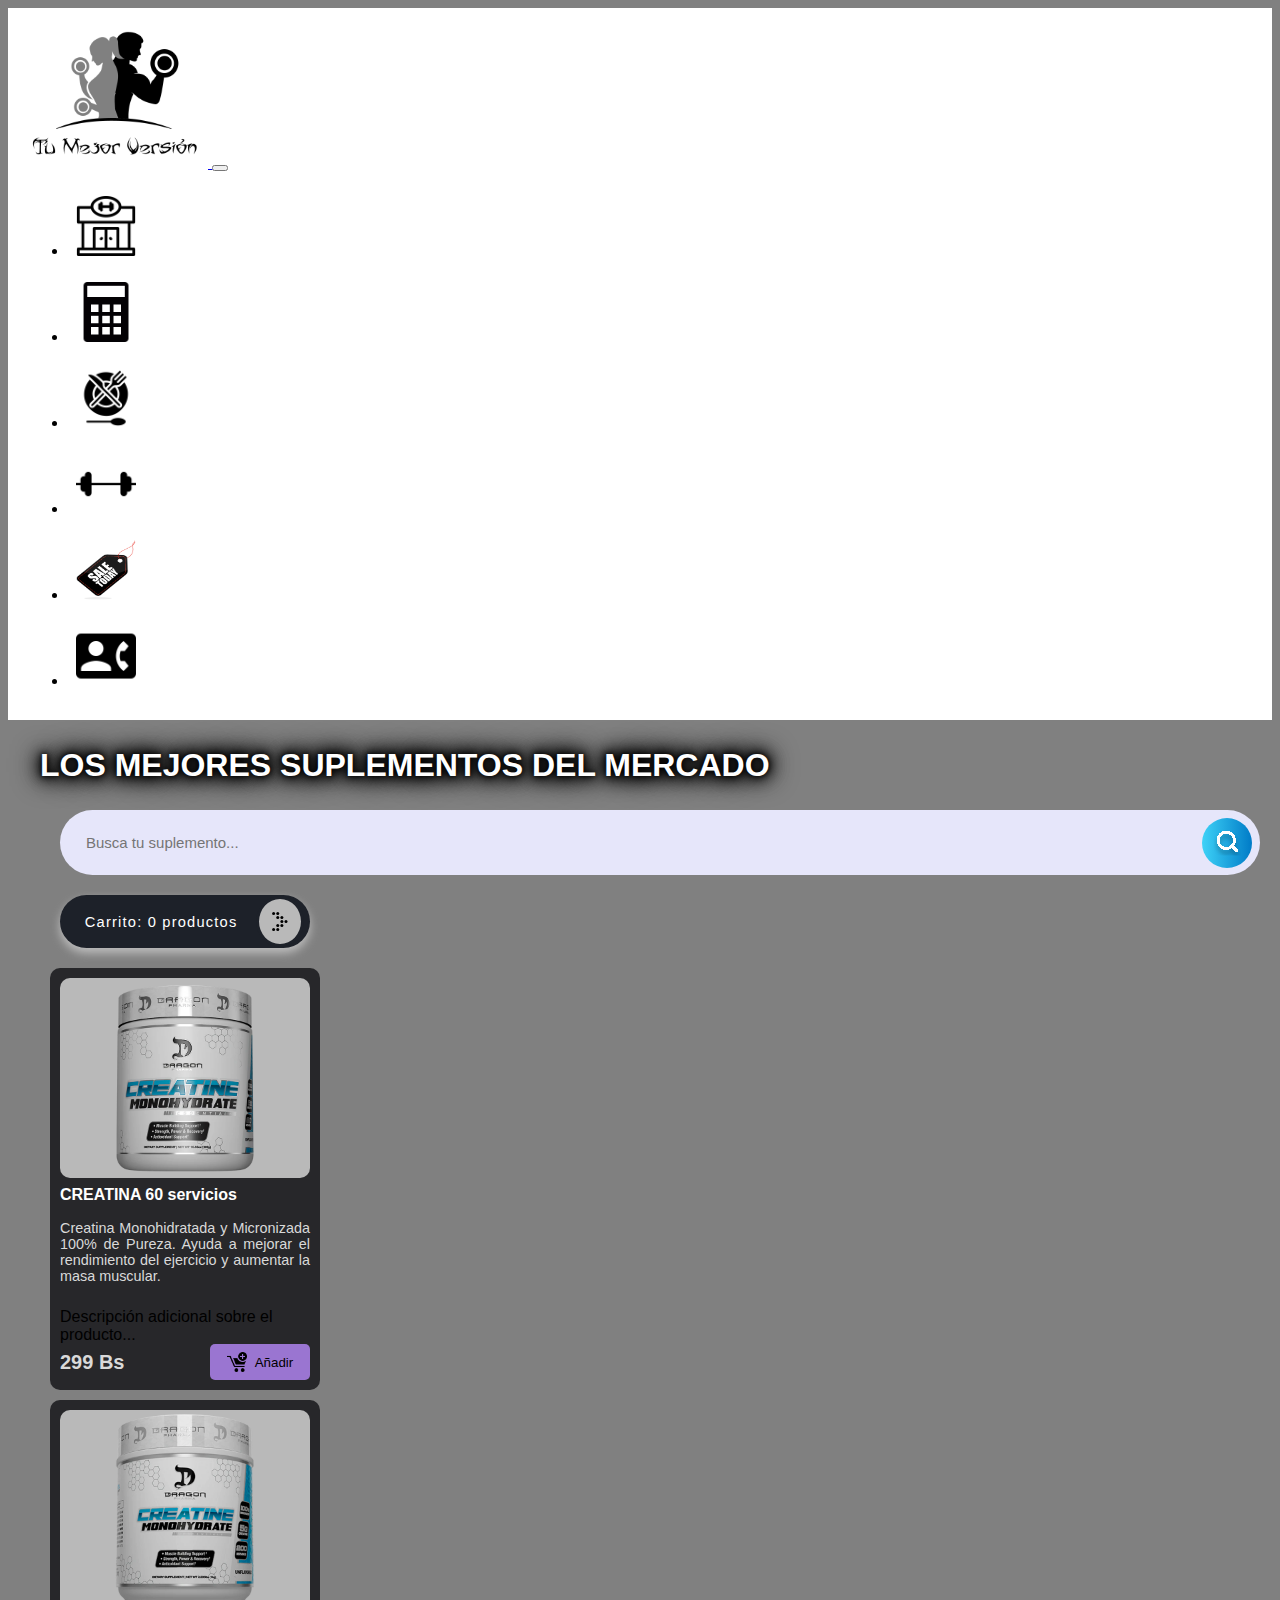
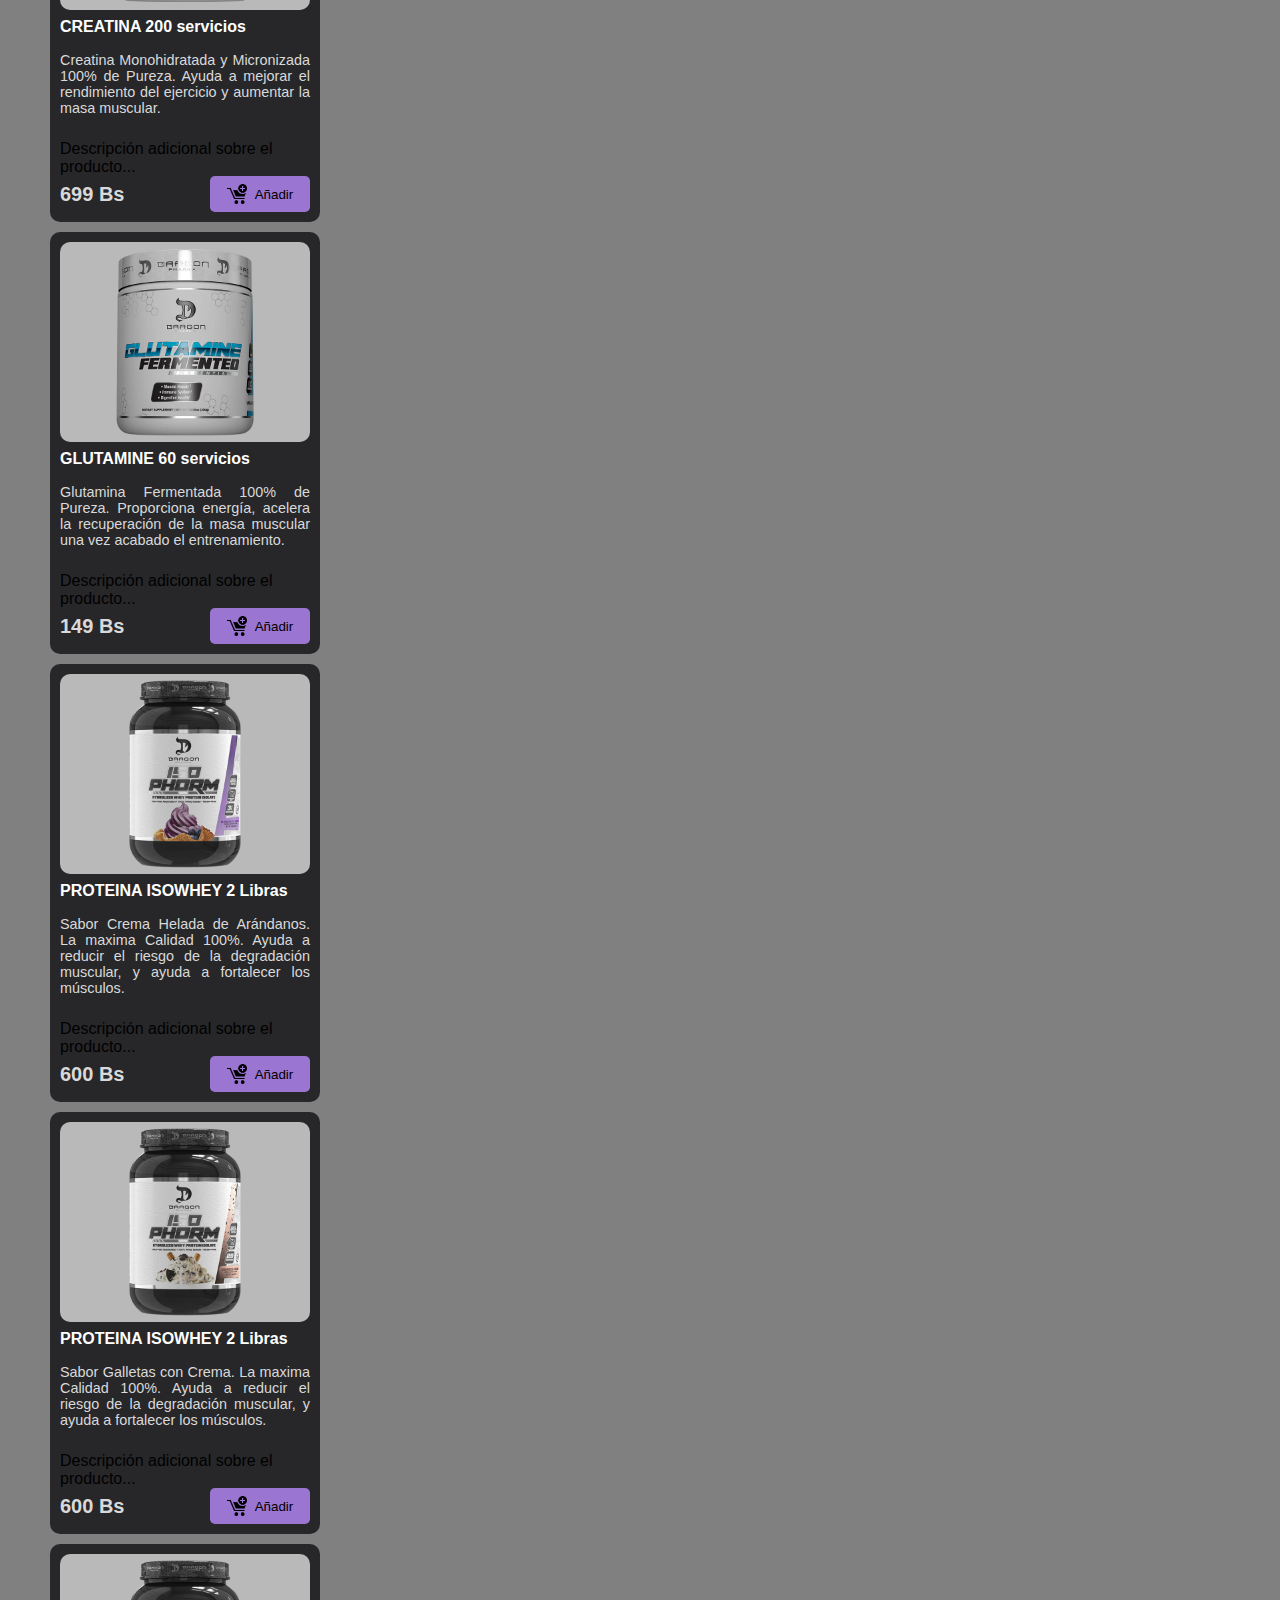
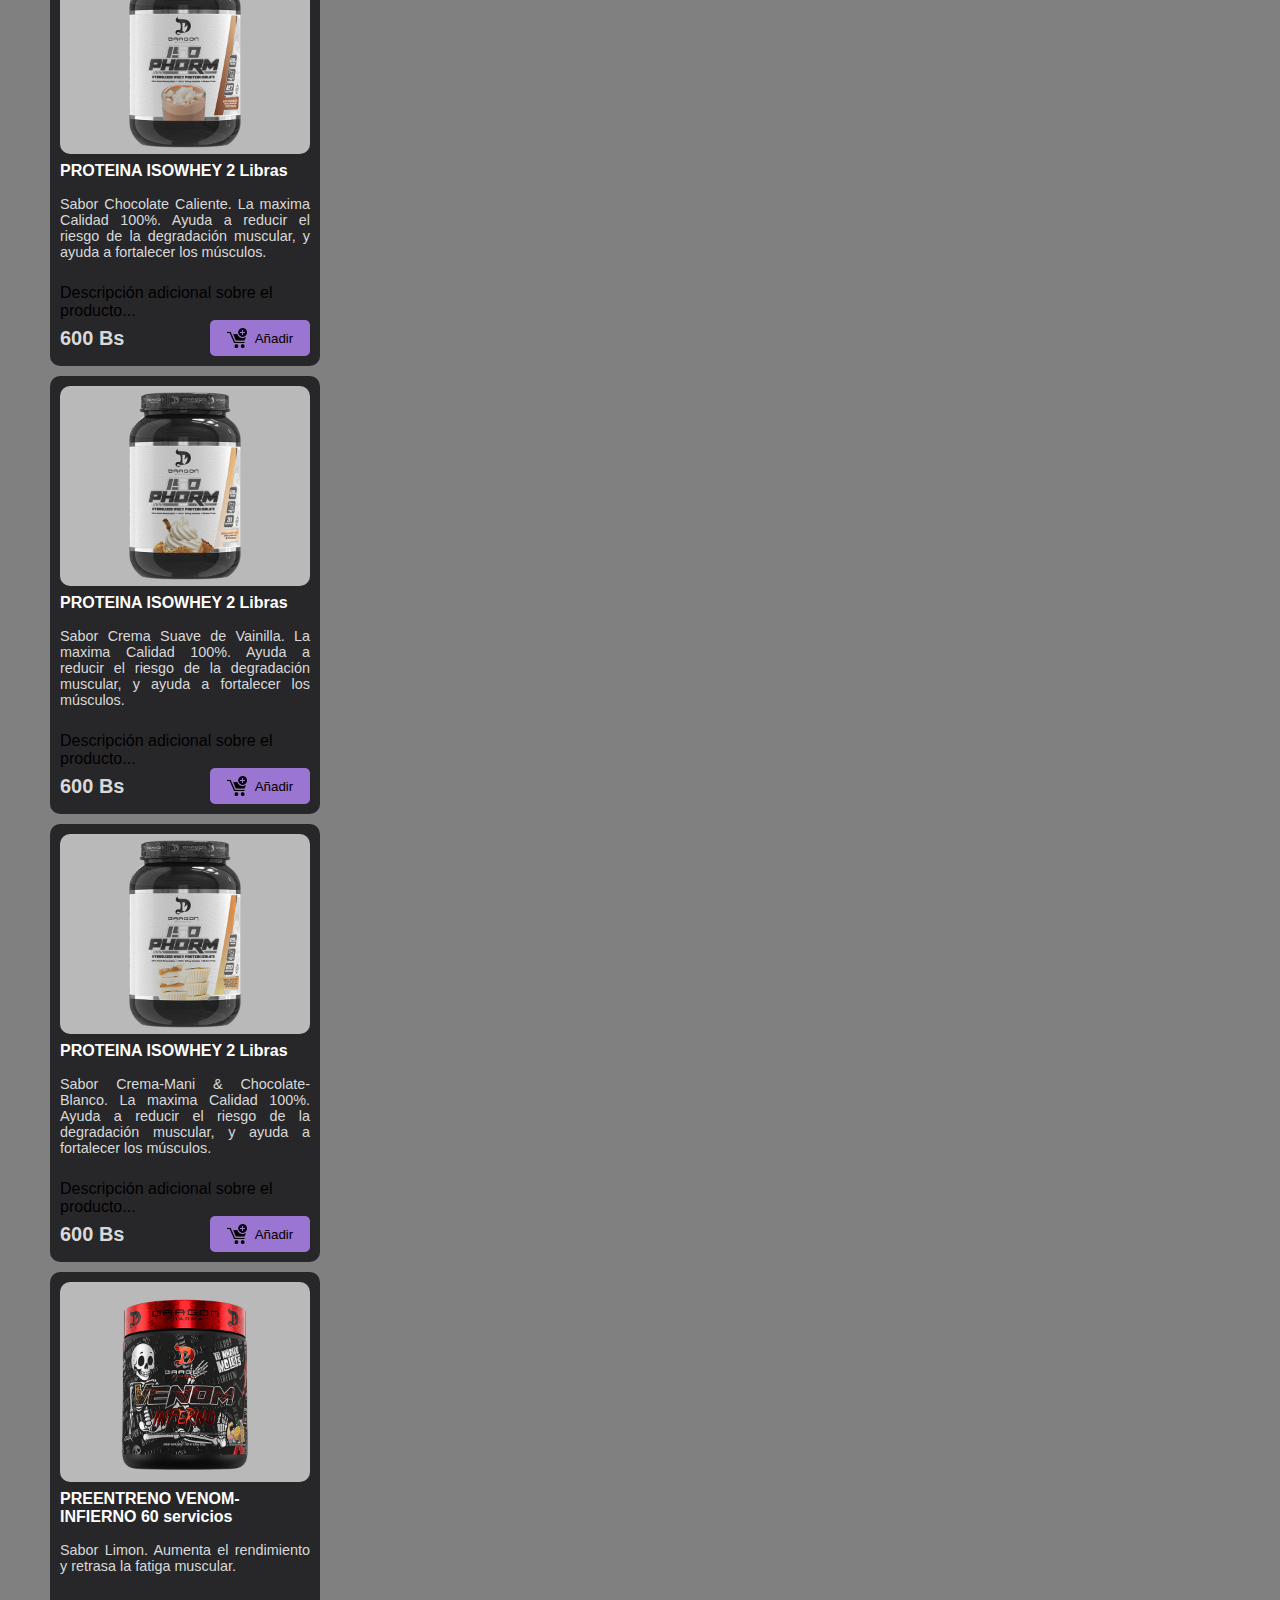
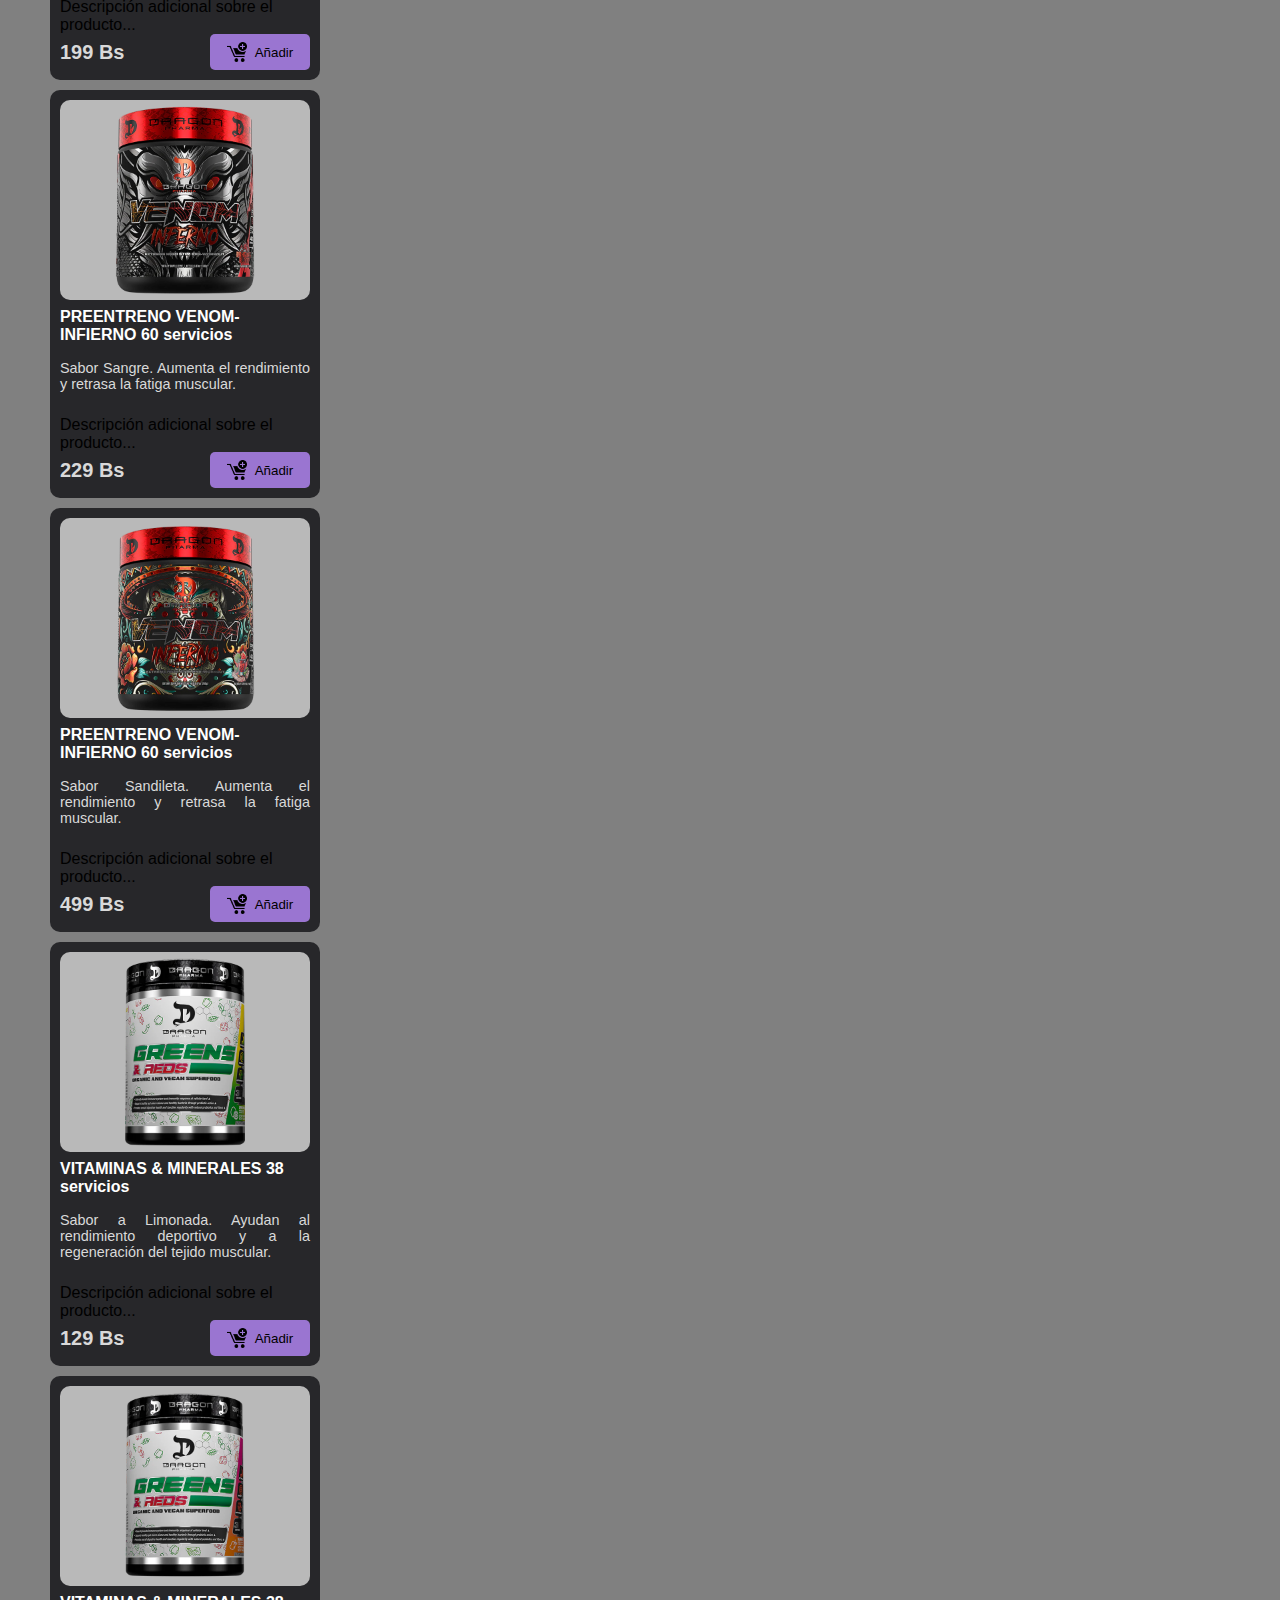
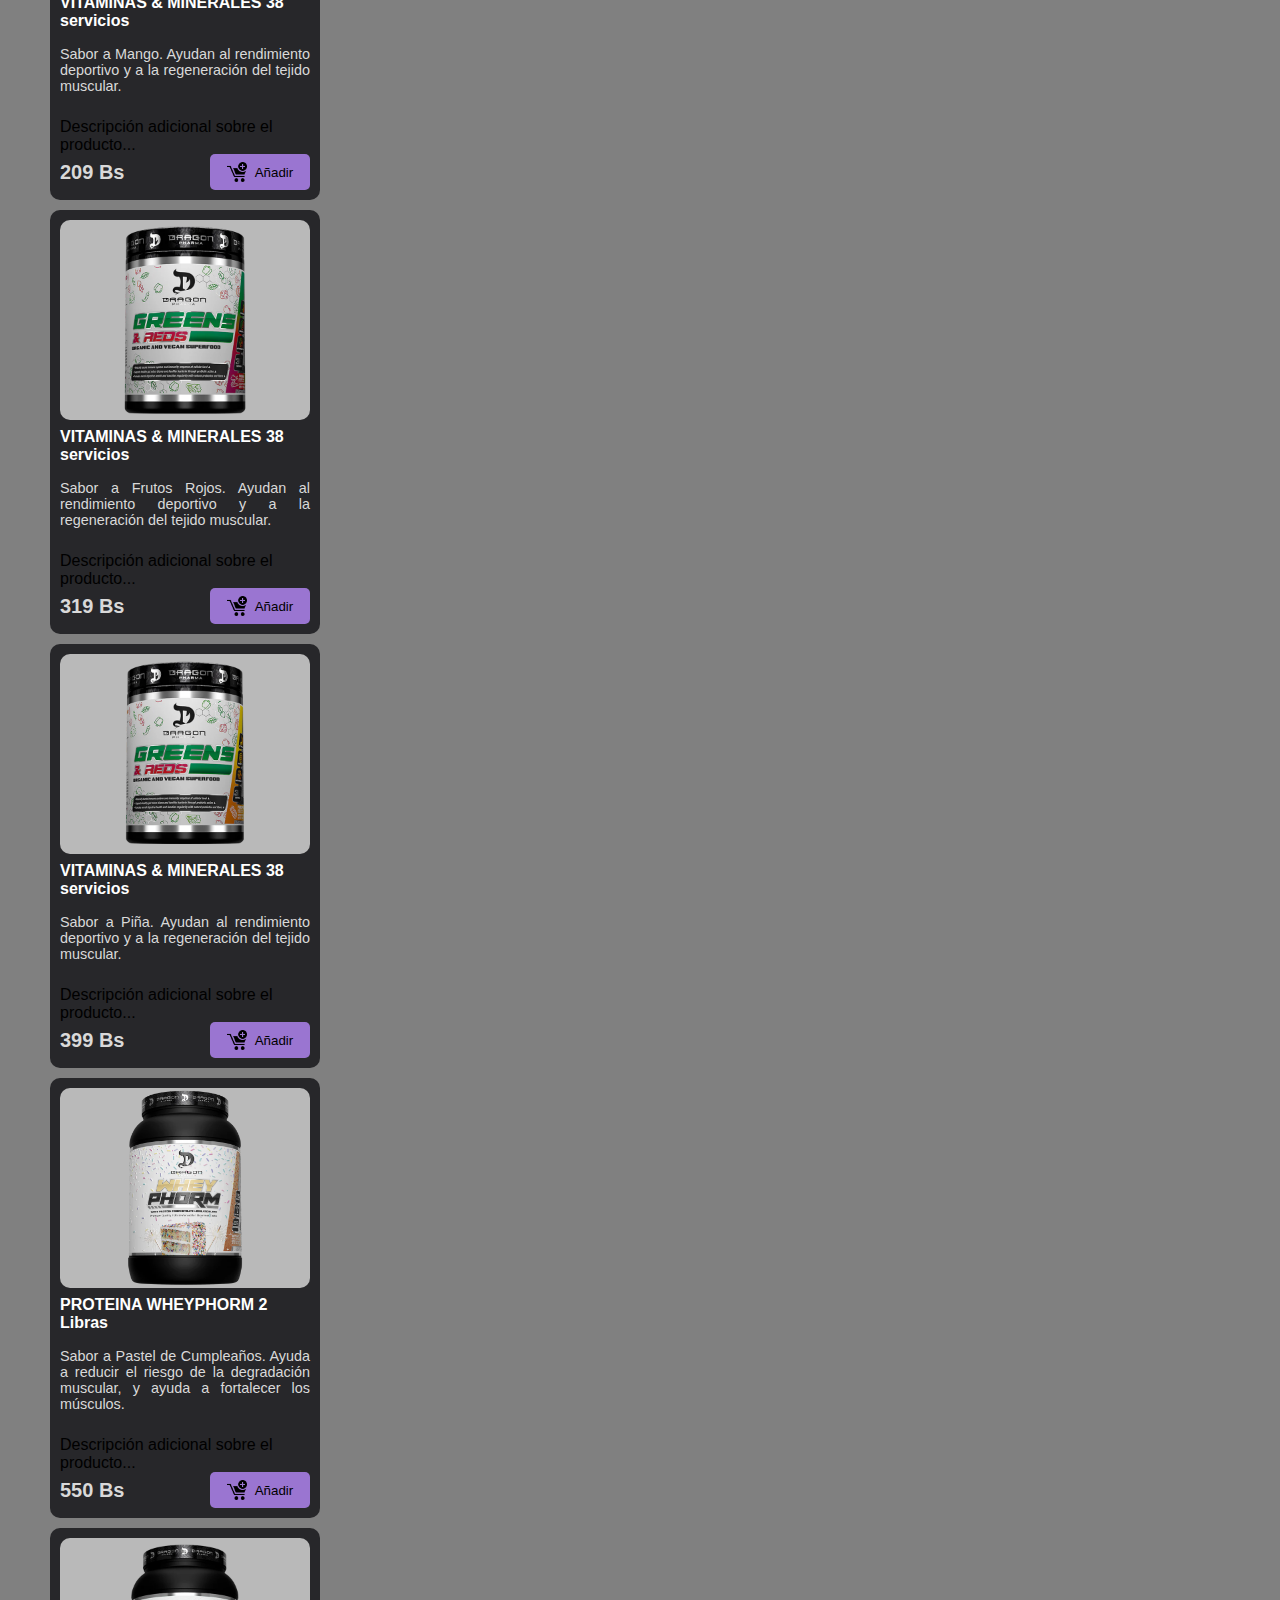
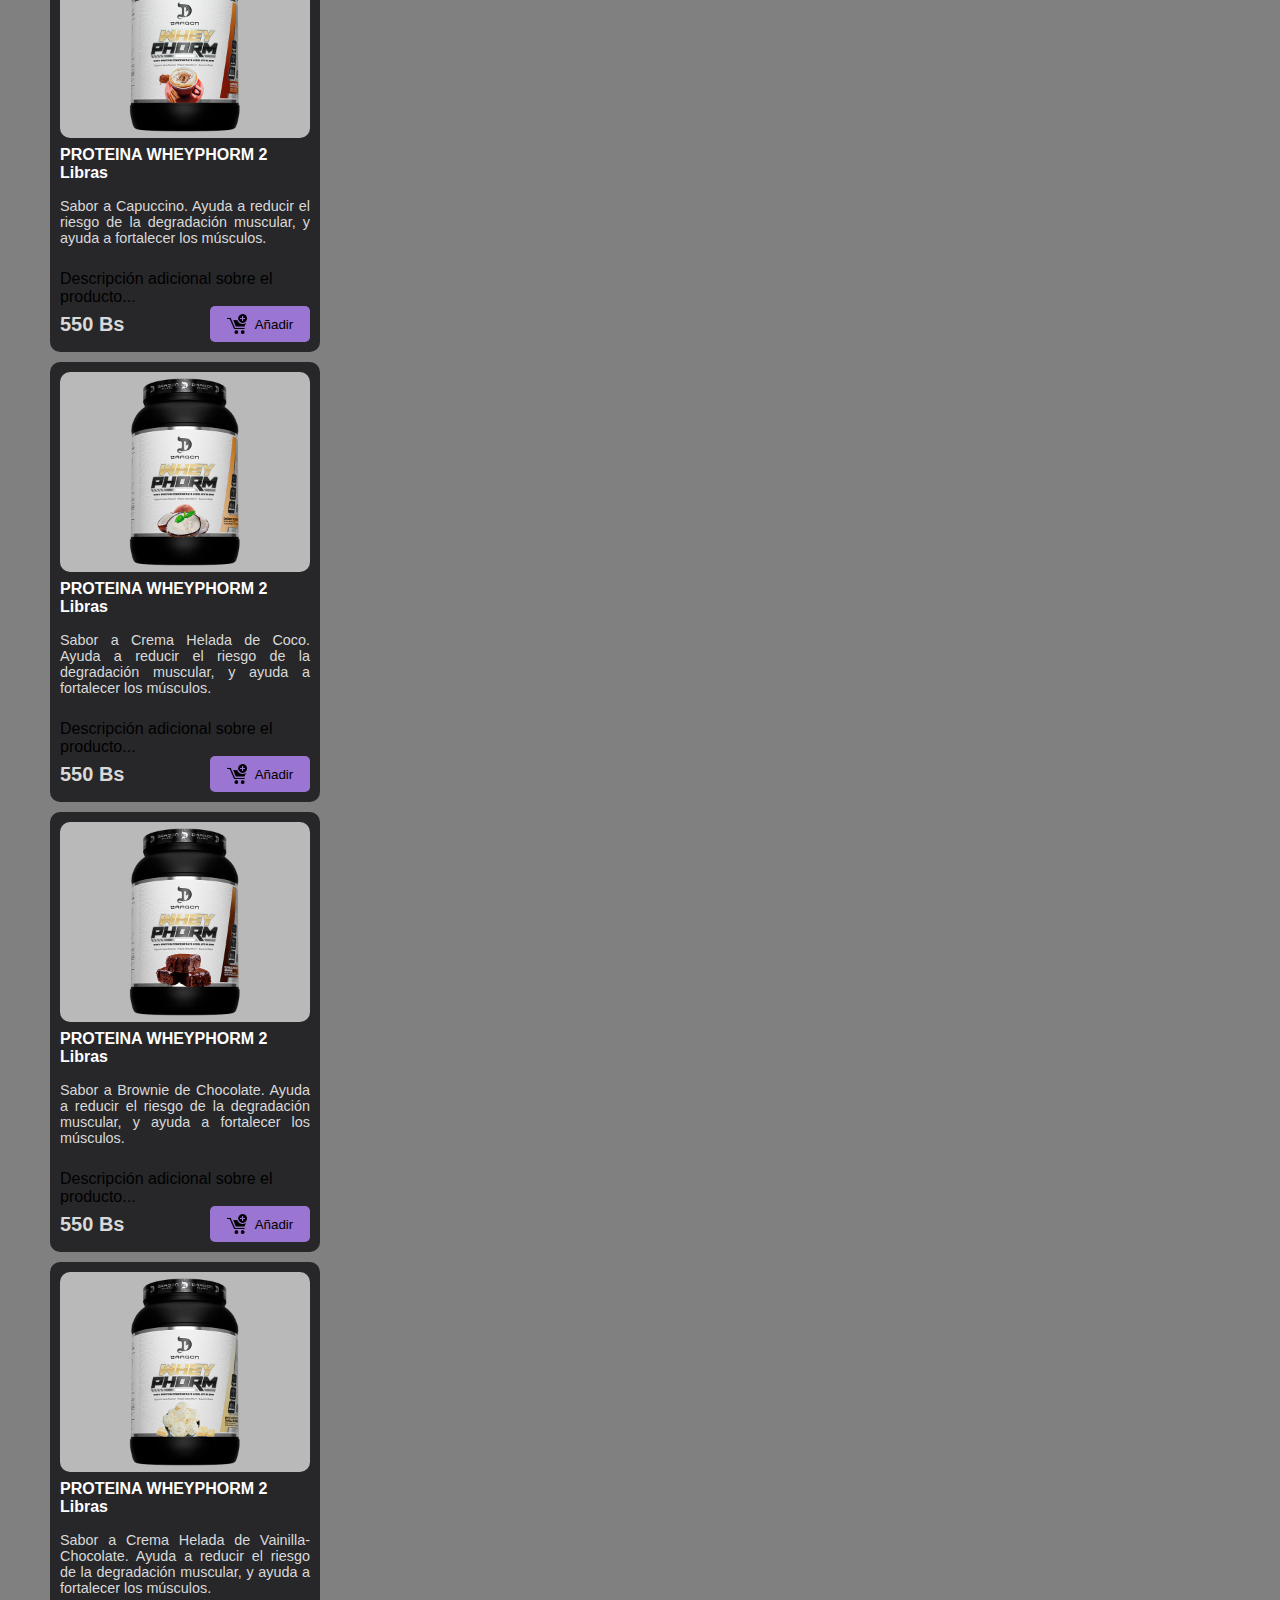
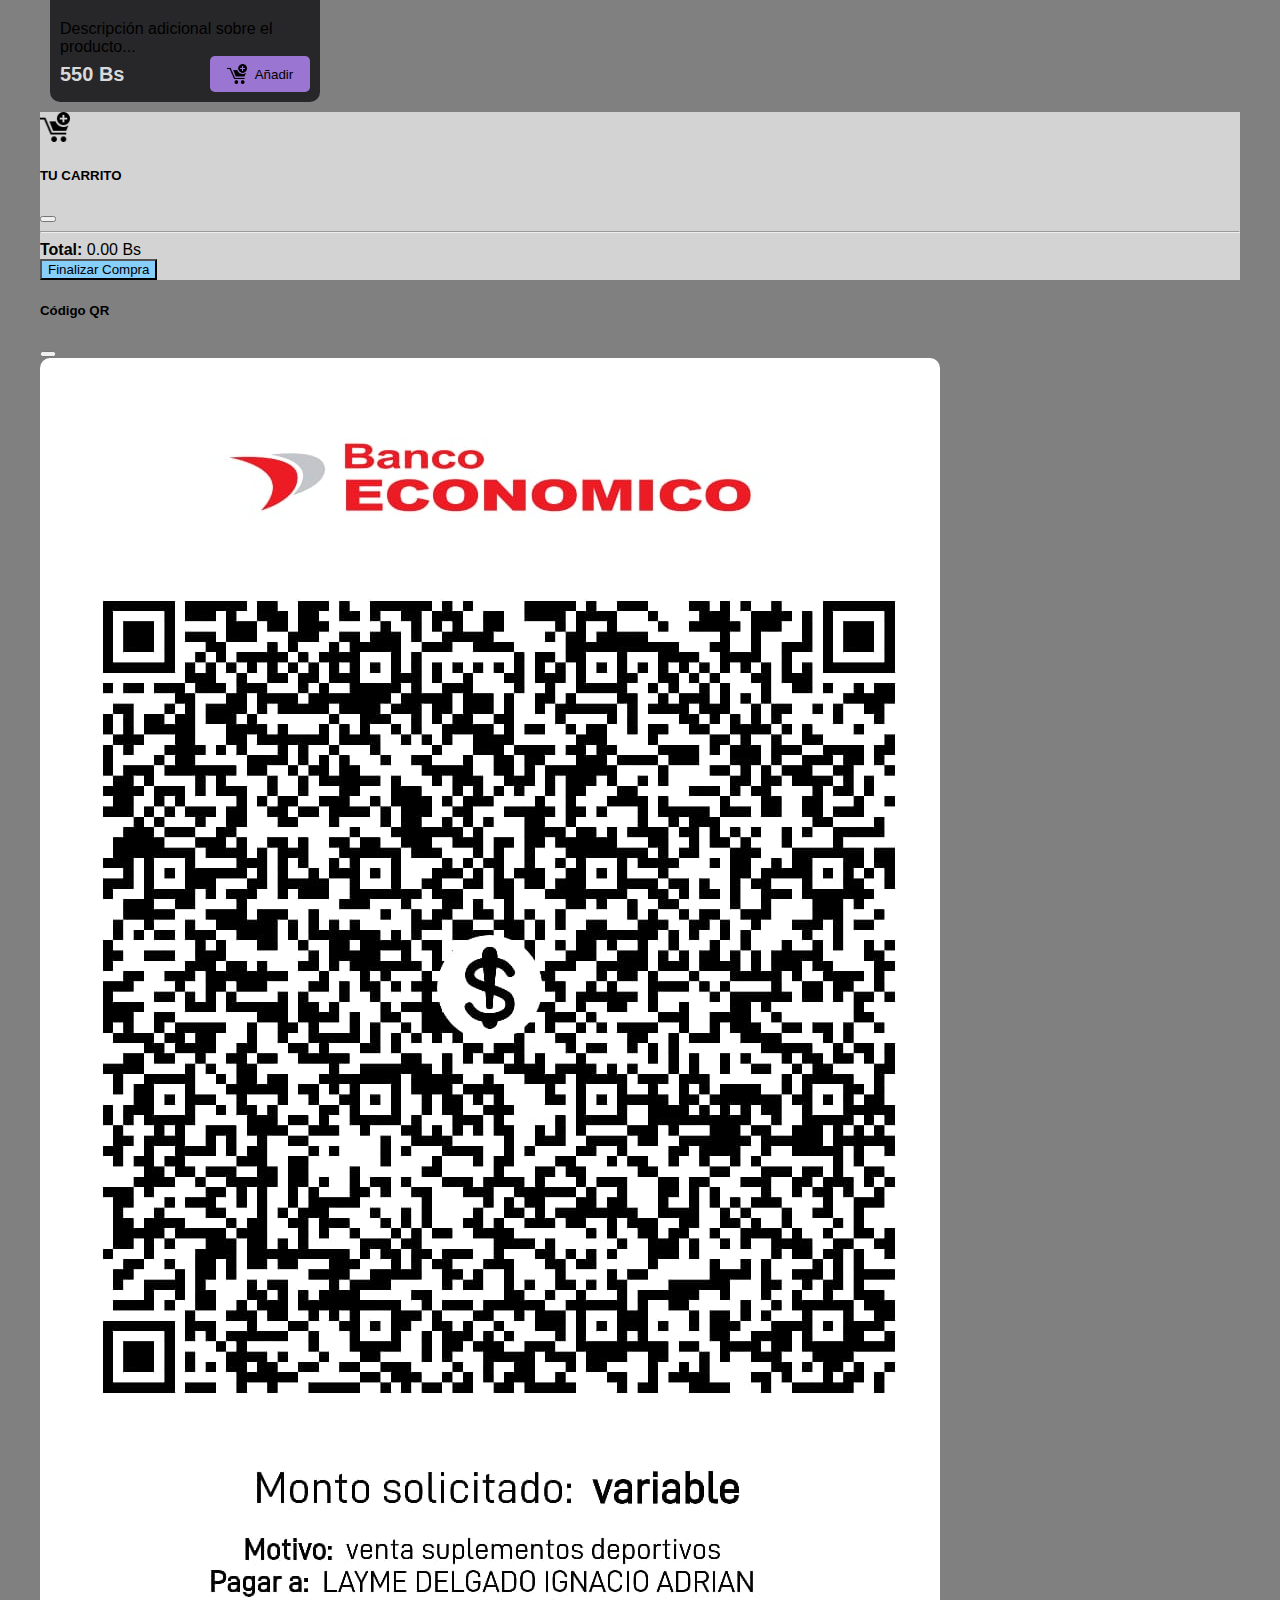
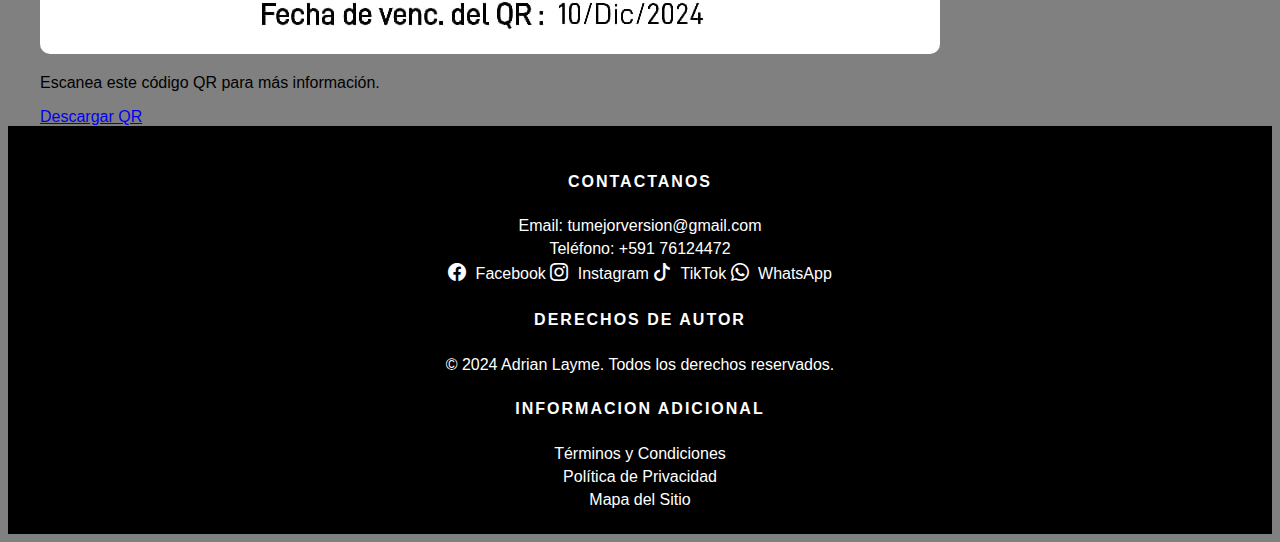
<file: html/productos.html>
<!doctype html>
<html lang="en">
    <head>
        <title>TU MEJOR VERSION!!!</title>
        <!-- Required meta tags -->
        <meta charset="utf-8" />
        <meta
            name="viewport"
            content="width=device-width, initial-scale=1, shrink-to-fit=no"
        />

        <!-- Bootstrap CSS v5.2.1 -->
        <link
            href="https://cdn.jsdelivr.net/npm/bootstrap@5.3.2/dist/css/bootstrap.min.css"
            rel="stylesheet"
            integrity="sha384-T3c6CoIi6uLrA9TneNEoa7RxnatzjcDSCmG1MXxSR1GAsXEV/Dwwykc2MPK8M2HN"
            crossorigin="anonymous"
        />
        <link href="https://fonts.googleapis.com/css2?family=Exo+2:wght@400;500;700&display=swap" rel="stylesheet">
        <link rel="stylesheet" href="../css/estilosHeaderFooter.css">
        <link rel="stylesheet" href="../css/productos.css">
    </head>

    <body>
        <audio autoplay>
            <source src="../audio/outside.m4a" type="audio/mp3">
            Tu navegador no soporta el elemento de audio.
        </audio>
        <header>
            <nav class="navbar navbar-expand-lg">
                <div class="container-fluid">
                    <!-- Logo -->
                    <a class="navbar-brand" href="#">
                        <img id="logo">
                        <script src="../js/imagenesResponsive.js"></script>
                    </a>
                    <!-- Botón de menú para dispositivos móviles -->
                    <button class="navbar-toggler text-white" type="button" data-bs-toggle="collapse" data-bs-target="#navbarNav" aria-controls="navbarNav" aria-expanded="false" aria-label="Toggle navigation">
                        <span class="navbar-toggler-icon"></span>
                    </button>
                    <!-- Opciones de menú -->
                    <div class="collapse navbar-collapse" id="navbarNav">
                        <ul class="navbar-nav ms-auto">
                            <li class="nav-item">
                                <a class="nav-link text-white position-relative" href="../index.html">
                                    <img id="logoNav" src="../img/BestVersion.png" alt="Home" class="menu-icon">
                                    <span class="tooltip">INICIO</span>
                                </a>
                            </li>
                            
                            <li class="nav-item">
                                <a class="nav-link text-white position-relative" href="../html/calculadora.html">
                                    <img id="logoNav" src="../img/Calculadora.png" alt="Calculadora" class="menu-icon">
                                    <span class="tooltip">CALCULADORA</span>
                                </a>
                            </li>
                            
                            <li class="nav-item">
                                <a class="nav-link text-white position-relative" href="../html/alimentacion.html">
                                    <img id="logoNav" src="../img/Alimentacion.png" alt="Alimentacion" class="menu-icon">
                                    <span class="tooltip">ALIMENTACION</span>
                                </a>
                            </li>                            
                            
                            <li class="nav-item">
                                <a class="nav-link text-white position-relative" href="../html/entrenamiento.html">
                                    <img id="logoNav" src="../img/Entrenamiento.png" alt="Ejercitate" class="menu-icon">
                                    <span class="tooltip">EJERCITATE</span>
                                </a>
                            </li>

                            <li class="nav-item">
                                <a class="nav-link text-white position-relative" href="../html/productos.html">
                                    <img id="logoNav" src="../img/Ventas.png" alt="Productos" class="menu-icon">
                                    <span class="tooltip">PRODUCTOS</span>
                                </a>
                            </li>                            

                            <li class="nav-item">
                                <a class="nav-link text-white position-relative" href="../html/contactanos.html">
                                    <img id="logoNav" src="../img/Contacto.png" alt="Contactanos" class="menu-icon">
                                    <span class="tooltip">CONTACTANOS</span>
                                </a>
                            </li>
                            
                        </ul>
                    </div>
                </div>
            </nav>
        </header>

        <main class="container mt-5">
            <!-- Título del apartado -->
            <div class="container my-5 text-center">
                <h2 class="neon-text">Los mejores suplementos del mercado</h2>
            </div>
            <!-- Alerta de Bootstrap que aparecerá al realizar la compra -->
            <div id="alertMessage" class="alert alert-success alert-dismissible fade show" role="alert" style="display: none;">
                <strong>¡Compra realizada con éxito!</strong> Gracias por tu compra.
                <button type="button" class="btn-close" data-bs-dismiss="alert" aria-label="Close"></button>
            </div>
            <div class="container mt-5">
                <div class="row justify-content-center">
                    <div class="col-md-8 d-flex">
                        <!-- Buscador con el estilo de Uiverse -->
                        <div class="searchBox">
                            <input id="searchInput" class="searchInput form-control text-dark" type="text" placeholder="Busca tu suplemento..." />
                            <button id="searchButton" class="searchButton">
                                <svg xmlns="http://www.w3.org/2000/svg" width="29" height="29" viewBox="0 0 29 29" fill="none">
                                    <g clip-path="url(#clip0_2_17)">
                                        <g filter="url(#filter0_d_2_17)">
                                            <path d="M23.7953 23.9182L19.0585 19.1814M19.0585 19.1814C19.8188 18.4211 20.4219 17.5185 20.8333 16.5251C21.2448 15.5318 21.4566 14.4671 21.4566 13.3919C21.4566 12.3167 21.2448 11.252 20.8333 10.2587C20.4219 9.2653 19.8188 8.36271 19.0585 7.60242C18.2982 6.84214 17.3956 6.23905 16.4022 5.82759C15.4089 5.41612 14.3442 5.20435 13.269 5.20435C12.1938 5.20435 11.1291 5.41612 10.1358 5.82759C9.1424 6.23905 8.23981 6.84214 7.47953 7.60242C5.94407 9.13789 5.08145 11.2204 5.08145 13.3919C5.08145 15.5634 5.94407 17.6459 7.47953 19.1814C9.01499 20.7168 11.0975 21.5794 13.269 21.5794C15.4405 21.5794 17.523 20.7168 19.0585 19.1814Z" stroke="white" stroke-width="3" stroke-linecap="round" stroke-linejoin="round" shape-rendering="crispEdges"></path>
                                        </g>
                                    </g>
                                    <defs>
                                        <filter id="filter0_d_2_17" x="-0.418549" y="3.70435" width="29.7139" height="29.7139" filterUnits="userSpaceOnUse" color-interpolation-filters="sRGB">
                                            <feFlood flood-opacity="0" result="BackgroundImageFix"></feFlood>
                                            <feColorMatrix in="SourceAlpha" type="matrix" values="0 0 0 0 0 0 0 0 0 0 0 0 0 0 0 0 0 0 127 0" result="hardAlpha"></feColorMatrix>
                                            <feOffset dy="4"></feOffset>
                                            <feGaussianBlur stdDeviation="2"></feGaussianBlur>
                                            <feComposite in2="hardAlpha" operator="out"></feComposite>
                                            <feColorMatrix type="matrix" values="0 0 0 0 0 0 0 0 0 0 0 0 0 0 0 0 0 0 0.25 0"></feColorMatrix>
                                            <feBlend mode="normal" in2="BackgroundImageFix" result="effect1_dropShadow_2_17"></feBlend>
                                            <feBlend mode="normal" in="SourceGraphic" in2="effect1_dropShadow_2_17" result="shape"></feBlend>
                                        </filter>
                                        <clipPath id="clip0_2_17">
                                            <rect width="28.0702" height="28.0702" fill="white" transform="translate(0.403503 0.526367)"></rect>
                                        </clipPath>
                                    </defs>
                                </svg>
                            </button>
                        </div>
                    </div>
                    <!-- Botón del carrito con el nuevo diseño -->
                    <div id="cart" class="d-flex align-items-center ml-3">
                        <button class="Btn-Container" data-bs-toggle="offcanvas" data-bs-target="#cartOffcanvas" aria-controls="cartOffcanvas">
                            <span class="text">Carrito:&nbsp;<span id="cartCount">0</span>&nbsp;productos</span>
                            <span class="icon-Container">
                                <svg xmlns="http://www.w3.org/2000/svg" width="16" height="19" viewBox="0 0 16 19" fill="none">
                                    <circle cx="1.61321" cy="1.61321" r="1.5" fill="black"></circle>
                                    <circle cx="5.73583" cy="1.61321" r="1.5" fill="black"></circle>
                                    <circle cx="5.73583" cy="5.5566" r="1.5" fill="black"></circle>
                                    <circle cx="9.85851" cy="5.5566" r="1.5" fill="black"></circle>
                                    <circle cx="9.85851" cy="9.5" r="1.5" fill="black"></circle>
                                    <circle cx="13.9811" cy="9.5" r="1.5" fill="black"></circle>
                                    <circle cx="5.73583" cy="13.4434" r="1.5" fill="black"></circle>
                                    <circle cx="9.85851" cy="13.4434" r="1.5" fill="black"></circle>
                                    <circle cx="1.61321" cy="17.3868" r="1.5" fill="black"></circle>
                                    <circle cx="5.73583" cy="17.3868" r="1.5" fill="black"></circle>
                                </svg>
                            </span>
                        </button>
                    </div>
                </div>   
            </div>
            <!-- Sección de Cards de productos -->
            <div id="cardsContainer" class="row">
                <!-- Las cards se insertarán dinámicamente aquí -->
            </div>  
            <!-- Offcanvas para el carrito -->
            <div class="offcanvas offcanvas-end" tabindex="-1" id="cartOffcanvas" aria-labelledby="cartOffcanvasLabel">
                <div class="offcanvas-header">
                    <div class="d-flex align-items-center">
                        <img src="../img/carrito.png" alt="Carrito" width="30" class="me-2"> <!-- Imagen de carrito -->
                        <h5 id="cartOffcanvasLabel">TU CARRITO</h5>
                    </div>
                    <button type="button" class="btn-close" data-bs-dismiss="offcanvas" aria-label="Close"></button>
                </div>
                <div class="offcanvas-body">
                    <div id="cartContent"></div>
                    <hr>
                    <div class="d-flex justify-content-between align-items-center">
                        <strong>Total:</strong>
                        <span id="cartTotal">0.00 Bs</span>
                    </div>
                    <button id="botonCanvas" class="btn btn-primary w-100 mt-3" onclick="finalizePurchase()">Finalizar Compra</button>
                </div>
            </div>
            <!-- Modal para mostrar el QR -->
            <div class="modal fade" id="qrModal" tabindex="-1" aria-labelledby="qrModalLabel" aria-hidden="true">
                <div class="modal-dialog modal-dialog-centered">
                    <div class="modal-content" style="border-radius: 15px;">
                        <div class="modal-header">
                            <h5 class="modal-title" id="qrModalLabel">Código QR</h5>
                            <button type="button" class="btn-close" data-bs-dismiss="modal" aria-label="Close"></button>
                        </div>
                        <div class="modal-body text-center">
                            <img id="qrImage" src="../img/QR Presi.jpeg" alt="QR Image" style="max-width: 100%; height: auto; border-radius: 10px;" />
                            <p class="mt-3">Escanea este código QR para más información.</p>
                            <a id="qrDownload" href="../img/QR Presi.jpeg" download="QR_Codigo" class="btn btn-primary mt-3">Descargar QR</a>
                        </div>
                    </div>
                </div>
            </div>
        </main>        
                
        <footer class="footer">
            <div class="container">
                <div class="row text-center text-md-start">
                    <!-- Sección de Contacto -->
                    <div class="col-12 col-md-4 mb-3 mb-md-0">
                        <h5>CONTACTANOS</h5>
                        <p>Email: tumejorversion@gmail.com</p>
                        <p>Teléfono: +591 76124472</p>
                        <div class="d-flex justify-content-center justify-content-md-start">
                            <a href="https://www.facebook.com/adrian.delgad.92?mibextid=ZbWKwL" class="me-3">
                                <i class="bi bi-facebook"></i> Facebook
                            </a>
                            <a href="https://www.instagram.com/presi_1242" class="me-3">
                                <i class="bi bi-instagram"></i> Instagram
                            </a>
                            <a href="http://tiktok.com/@presi1242" class="me-3">
                                <i class="bi bi-tiktok"></i> TikTok
                            </a>
                            <a href="https://wa.me/59176124472" class="me-3">
                                <i class="bi bi-whatsapp"></i> WhatsApp
                            </a>
                        </div>
                    </div>
                    <!-- Sección de Derechos de Autor -->
                    <div class="col-12 col-md-4 mb-3 mb-md-0 text-center">
                        <h5>DERECHOS DE AUTOR</h5>
                        <p>&copy; 2024 Adrian Layme. Todos los derechos reservados.</p>
                    </div>
                    <!-- Sección de Información Adicional -->
                    <div class="col-12 col-md-4 text-center text-md-end">
                        <h5>INFORMACION ADICIONAL</h5>
                        <p><a href="#">Términos y Condiciones</a></p>
                        <p><a href="#">Política de Privacidad</a></p>
                        <p><a href="#">Mapa del Sitio</a></p>
                    </div>
                </div>
            </div>
        </footer>
        
        <!-- Incluye Bootstrap Icons si usas los íconos -->
        <link href="https://cdn.jsdelivr.net/npm/bootstrap-icons/font/bootstrap-icons.css" rel="stylesheet">       
        <!-- Incluye Bootstrap Icons si usas los íconos -->
        <link href="https://cdn.jsdelivr.net/npm/bootstrap-icons/font/bootstrap-icons.css" rel="stylesheet">       
        <!-- Incluye Bootstrap Icons si usas los íconos -->
        <link href="https://cdn.jsdelivr.net/npm/bootstrap-icons/font/bootstrap-icons.css" rel="stylesheet">
        <!-- Bootstrap JavaScript Libraries -->
        <script
            src="https://cdn.jsdelivr.net/npm/@popperjs/core@2.11.8/dist/umd/popper.min.js"
            integrity="sha384-I7E8VVD/ismYTF4hNIPjVp/Zjvgyol6VFvRkX/vR+Vc4jQkC+hVqc2pM8ODewa9r"
            crossorigin="anonymous"
        ></script>
        <script
            src="https://cdn.jsdelivr.net/npm/bootstrap@5.3.2/dist/js/bootstrap.min.js"
            integrity="sha384-BBtl+eGJRgqQAUMxJ7pMwbEyER4l1g+O15P+16Ep7Q9Q+zqX6gSbd85u4mG4QzX+"
            crossorigin="anonymous"
        ></script>
        <script src="../js/productos.js"></script>
    </body>
</html>
</file>
<file: css/estilosHeaderFooter.css>
body{
    font-family: 'Exo 2', sans-serif;
}

header {
    padding: 10px;
    background: white;
    position: relative;
}

#logoNav{
    height: 60px;  /* TAMAÑO ICONO */
    width: 60px;
}

li{
    margin: 10px;
}

.nav-link {
    display: inline-flex;
    align-items: center;
    position: relative;
    padding: 0.5rem;
}

.menu-icon {
    width: 14px;
    height: 14px;
}

.tooltip {
    visibility: hidden;
    opacity: 0;
    position: absolute;
    bottom: 120%; /* Ubicación arriba de la imagen */
    left: 50%;
    transform: translateX(-50%);
    background-color: black;
    color: white;
    padding: 4px 8px;
    border-radius: 4px;
    white-space: nowrap;
    font-size: 12px;
    transition: opacity 0.3s ease-in-out;
    z-index: 1000;
}

.nav-link:hover .tooltip {
    visibility: visible;
    opacity: 1;
}

/* Ajustes para móviles o pantallas pequeñas */
@media (max-width: 991px) {
    /* Estilo base del tooltip */
    .tooltip {
        visibility: visible; /* Hacer visible siempre */
        opacity: 1; /* Totalmente visible */
        position: absolute;
        top: 50%; /* Ubicación centrada verticalmente al lado del li */
        left: 100%; /* Coloca el tooltip a la derecha del li */
        transform: translateY(-50%); /* Ajuste para que esté centrado verticalmente */
        background-color: black;
        color: white;
        padding: 24px 16px; /* Aumentar el padding para que el texto no quede pegado a los bordes */
        border-radius: 4px;
        white-space: nowrap;
        font-size: 12px;
        z-index: 1000;
        transition: opacity 0.3s ease-in-out;
        display: inline-flex; /* Cambiar a flexbox */
        align-items: center; /* Centrado vertical */
        justify-content: center; /* Centrado horizontal */
        margin-left: 10px; /* Separación entre el icono y el tooltip */
    }

    /* Estilo base del li */
    .nav-item {
        position: relative; /* Para posicionar el tooltip respecto al li */
        padding: 10px;
        list-style: none;
    }
}

/* FOOTER */
.footer {
    padding: 20px;
    text-align: center;
    background: black;
    color: rgb(255, 255, 255);
    background-size: 200% 200%;
    animation: gradienteAnimado 2s infinite alternate;
    position: relative;
}

.footer a {
    color: rgb(255, 255, 255);
    text-decoration: none;
}
.footer a:hover {
    text-decoration: underline;
}
.footer h5 {
    font-size: 16px;
    font-weight: bold;
    letter-spacing: 2px;
}
.footer p {
    margin: 5px 0;
}
.footer .bi {
    font-size: 18px;
    margin-right: 5px;
}

/* EXTRA */
.neon-text {
    font-size: 2em; /* Ajusta el tamaño del texto */
    font-family: Arial, sans-serif; /* Define la fuente */
    color: #ffffff; /* Color blanco para el texto */
    text-transform: uppercase; /* Convierte el texto a mayúsculas */
    text-shadow: 
        0 0 5px #000000,    /* Resplandor pequeño */
        0 0 10px #000000,   /* Resplandor medio */
        0 0 15px #000000,   /* Resplandor grande */
        0 0 20px #000000,   /* Resplandor más grande */
        0 0 25px #000000, 
        0 0 30px #000000;  /* Resplandor extremo */
}

#neon {
    font-size: 16px; /* Ajusta el tamaño del texto */
    font-weight: 700;
    font-family: Arial, sans-serif; /* Define la fuente */
    color: #08004d; /* Verde oscuro para el texto */
    text-transform: uppercase; /* Convierte el texto a mayúsculas */
    text-shadow: 
        0 0 5px #64dd64,    /* Resplandor pequeño */
        0 0 10px #64dd64,   /* Resplandor medio */
        0 0 15px #64dd64,   /* Resplandor grande */
        0 0 20px #64dd64,   /* Resplandor más grande */
        0 0 25px #64dd64, 
        0 0 30px #64dd64;  /* Resplandor extremo */
}
</file>
<file: css/productos.css>
/* Estilos Generales */
body {
    font-family: Arial, sans-serif;
    background-color:  gray;
}

.container {
    max-width: 1200px;
    margin: 0 auto;
}

/* Estilo para el botón del carrito */
.Btn-Container {
    display: flex;
    width: 250px; /* Puedes ajustar el tamaño según sea necesario */
    height: fit-content;
    background-color: #1d2129;
    border-radius: 40px;
    box-shadow: 0px 5px 10px #bebebe;
    justify-content: space-between;
    align-items: center;
    border: none;
    cursor: pointer;
    margin: 20px;
}

/* Contenedor del icono dentro del botón */
.icon-Container {
    width: 45px;
    height: 45px;
    background-color: #b9b9b9;
    display: flex;
    align-items: center;
    justify-content: center;
    border-radius: 50%;
    border: 3px solid #1d2129;
}

/* Estilo del texto dentro del botón */
.text {
    width: calc(250px - 45px); /* Ajusta el tamaño del texto en función del tamaño del botón */
    height: 100%;
    display: flex;
    align-items: center;
    justify-content: center;
    color: white;
    font-size: 1.1em;
    letter-spacing: 1.2px;
}

/* Transición para el icono (si es necesario) */
.icon-Container svg {
    transition-duration: 1.5s;
}

.Btn-Container:hover .icon-Container svg {
    transition-duration: 1.5s;
    animation: arrow 1s linear infinite;
}

/* Animación de la flecha cuando el botón está en hover */
@keyframes arrow {
    0% {
        opacity: 0;
        margin-left: 0px;
    }
    100% {
        opacity: 1;
        margin-left: 10px;
    }
}

.card {
    width: 100%;
    max-width: 250px;
    margin: 10px;
    background-color: #27272a;
    border-radius: 10px;
    padding: 10px;
    display: flex;
    flex-direction: column;
    justify-content: space-between;
}

.card .image_container {
    width: 100%;
    height: 200px;
    background-color:#b9b9b9;
    border-radius: 10px;
    display: flex;
    justify-content: center;
    align-items: center;
}

.card .title {
    font-size: 1rem;
    font-weight: 600;
    color: white;
    margin: 0.5rem 0;
}

.card .description {
    font-size: 0.9rem;
    color: #d9d9d9;
    margin-bottom: 1rem; /* Espaciado inferior */
    text-align: justify; /* Alineación del texto */
    padding: 0.5rem 0;
}

.card .action {
    display: flex;
    justify-content: space-between;
    align-items: center;
}

.card .action .price {
    font-size: 1.25rem;
    font-weight: bold;
    color: #d9d9d9;
}

.card .cart-button {
    background-color: #9a75d1;
    color: black;
    border: none;
    padding: 0.5rem 1rem;
    border-radius: 5px;
    cursor: pointer;
    display: flex;
    align-items: center;
    justify-content: center; /* Centra el contenido */
    text-align: center; /* Centra el texto */
    width: 40%; /* Asegura que el botón ocupe todo el ancho disponible */
}

.card .cart-button .cart-icon {
    width: 20px; /* Ajusta el tamaño de la imagen */
    height: auto; /* Mantiene la proporción de la imagen */
    margin-right: 8px; /* Espacio entre la imagen y el texto */
}


.card .cart-button:hover {
    background-color: #675c79;
}

@media (max-width: 768px) {
    .row {
        display: flex;
        flex-wrap: wrap;
        justify-content: center;
    }

    .card {
        max-width: 100%;
        margin: 10px;
    }
}


/* BUSCADOR */

/* Estilo para el buscador */
.searchBox {
    display: flex;
    max-width: 1230px;
    align-items: center;
    justify-content: space-between;
    gap: 8px;
    background: lavender;
    border-radius: 50px;
    position: relative;
    width: 100%;
    margin: 20px;
}

.searchButton {
    color: white;
    position: absolute;
    right: 8px;
    width: 50px;
    height: 50px;
    border-radius: 50%;
    background: var(--gradient-2, linear-gradient(90deg, #3ed2f7 0%, #007bc7 100%));
    border: 0;
    display: inline-block;
    transition: all 300ms cubic-bezier(.23, 1, 0.32, 1);
}

/* Hover effect */
.searchButton:hover {
    color: #fff;
    background-color: #1A1A1A;
    box-shadow: rgba(0, 0, 0, 0.5) 0 10px 20px;
    transform: translateY(-3px);
}

/* Button pressing effect */
.searchButton:active {
    box-shadow: none;
    transform: translateY(0);
}

/* Estilo para el input */
.searchInput {
    border: none;
    background: none;
    outline: none;
    color: white;
    font-size: 15px;
    padding: 24px 46px 24px 26px;
    width: 100%;
}

/* Responsividad para dispositivos móviles */
@media (max-width: 767px) {
    .searchBox {
        max-width: 100%;
    }

    .searchInput {
        padding: 16px 40px 16px 20px;
    }
}


/* IMAGENES */

.image_container {
    width: 100%;
    height: 150px; /* Ajusta el tamaño según lo que necesites */
    display: flex;
    justify-content: center;
    align-items: center;
    background-color: #f4f4f4; /* Fondo para la imagen */
    border-radius: 10px; /* Opcional: para redondear los bordes */
    overflow: hidden;
}

.product-image {
    width: auto;
    height: 100%; /* Para que la imagen ocupe toda la altura del contenedor */
    max-width: 100%; /* Asegura que la imagen no se desborde */
    object-fit: contain; /* Ajusta la imagen para que encaje dentro del contenedor sin perder la proporción */
}

/* OFFCANVAS */

.offcanvas{
    background-color: lightgrey;
}


#botonCanvas{
    background-color: lightskyblue;
    color: black;
}

/* ESPACIO */
</file>
